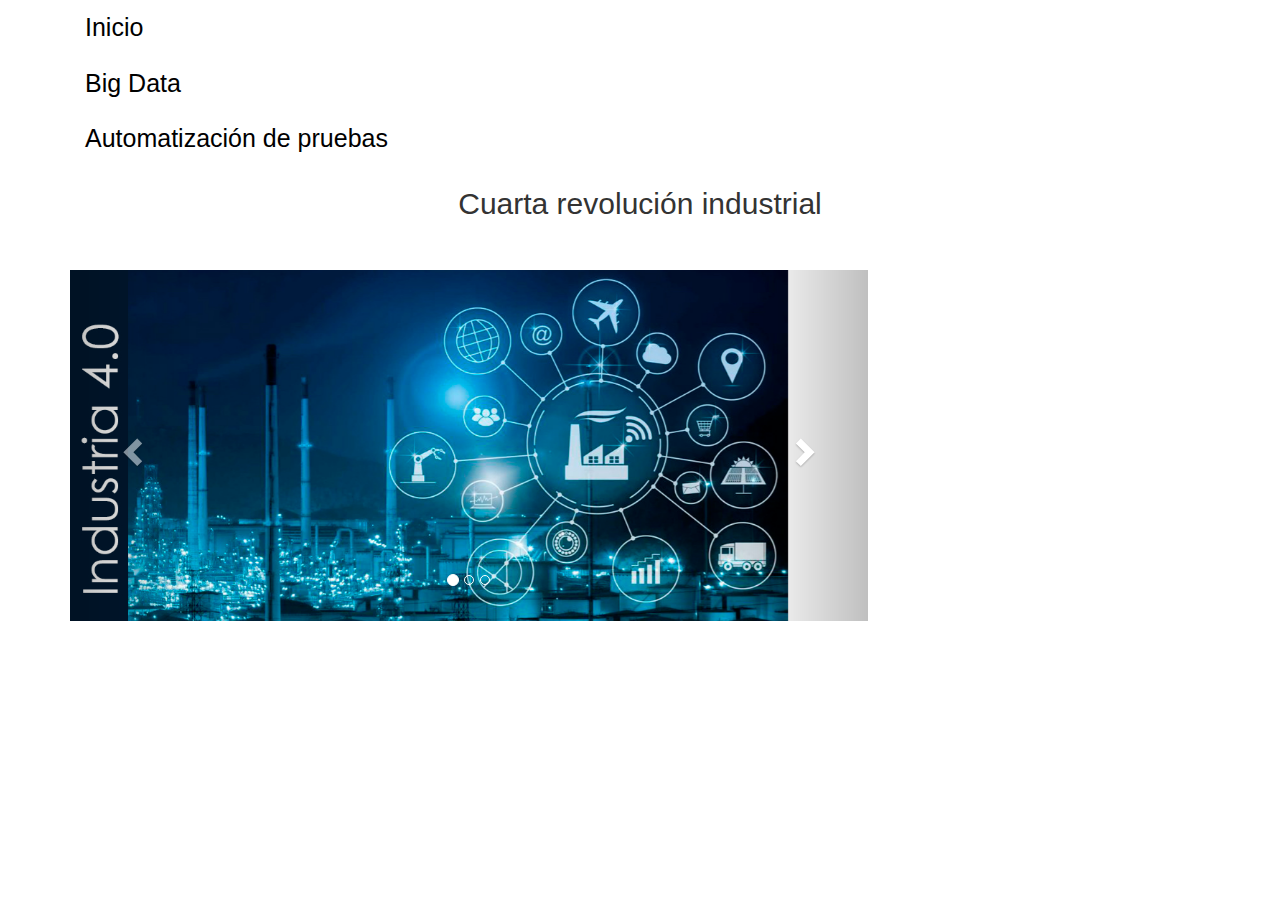
<file: index.html>
<!DOCTYPE html>
<html lang="es">

<head>
    <meta charset="UTF-8">
    <meta http-equiv="X-UA-Compatible" content="IE=edge">
    <meta name="viewport" content="width=device-width, initial-scale=1.0">
    <title>Inicio</title>

    <link href="https://cdn.jsdelivr.net/npm/bootstrap@5.2.1/dist/css/bootstrap.min.css" rel="stylesheet"
        integrity="sha384-iYQeCzEYFbKjA/T2uDLTpkwGzCiq6soy8tYaI1GyVh/UjpbCx/TYkiZhlZB6+fzT" crossorigin="anonymous">
    <script src="https://cdn.jsdelivr.net/npm/bootstrap@5.2.1/dist/js/bootstrap.bundle.min.js"
        integrity="sha384-u1OknCvxWvY5kfmNBILK2hRnQC3Pr17a+RTT6rIHI7NnikvbZlHgTPOOmMi466C8"
        crossorigin="anonymous"></script>

    <link rel="stylesheet" href="https://maxcdn.bootstrapcdn.com/bootstrap/3.4.1/css/bootstrap.min.css">
    <script src="https://ajax.googleapis.com/ajax/libs/jquery/3.6.0/jquery.min.js"></script>
    <script src="https://maxcdn.bootstrapcdn.com/bootstrap/3.4.1/js/bootstrap.min.js"></script>
</head>

<body>
    <div class="container">
        <div id="encabezado">
            <ul class="nav" style="font-size: 25px;">
                <li class="nav-item">
                    <a class="nav-link active fw-bold" aria-current="page" href="index.html"
                        style="color: black;">Inicio</a>
                </li>
                <li class="nav-item">
                    <a class="nav-link fw-bold" href="bigdata.html" style="color: black;">Big Data</a>
                </li>
                <li class="nav-item">
                    <a class="nav-link fw-bold" href="automatizacion.html" style="color: black;">Automatización de
                        pruebas</a>
                </li>
            </ul>
        </div>

        <h2 class="text-center">Cuarta revolución industrial</h2>

        <br />
        <br />

        <div id="myCarousel" class="carousel slide" data-ride="carousel" style="width: 70%; height: 70%;">
            <!-- Indicators -->
            <ol class="carousel-indicators">
                <li data-target="#myCarousel" data-slide-to="0" class="active"></li>
                <li data-target="#myCarousel" data-slide-to="1"></li>
                <li data-target="#myCarousel" data-slide-to="2"></li>
            </ol>

            <div style="display: flex; justify-content: center;">
                <!-- Wrapper for slides -->
                <div class="carousel-inner">
                    <div class="item active">
                        <img src="img/IMG_CuartaRevolucionIndustrial.jpg" alt="Cuarta revolución industrial" style="width:90%;">
                    </div>

                    <div class="item">
                        <img src="img/Cuarta-revolucion2.jpg" alt="Cuarta revolución industrial" style="width:90%;">
                    </div>

                    <div class="item">
                        <img src="img/La-Cuarta-Revolución-Industrial-1080x700-800x400.jpg"
                            alt="Cuarta revolución industrial" style="width:90%;">
                    </div>
                </div>

                <!-- Left and right controls -->
                <a class="left carousel-control" href="#myCarousel" data-slide="prev">
                    <span class="glyphicon glyphicon-chevron-left"></span>
                    <span class="sr-only">Anterior</span>
                </a>
                <a class="right carousel-control" href="#myCarousel" data-slide="next">
                    <span class="glyphicon glyphicon-chevron-right"></span>
                    <span class="sr-only">Siguiente</span>
                </a>
            </div>
        </div>
    </div>
</body>

</html>
</file>
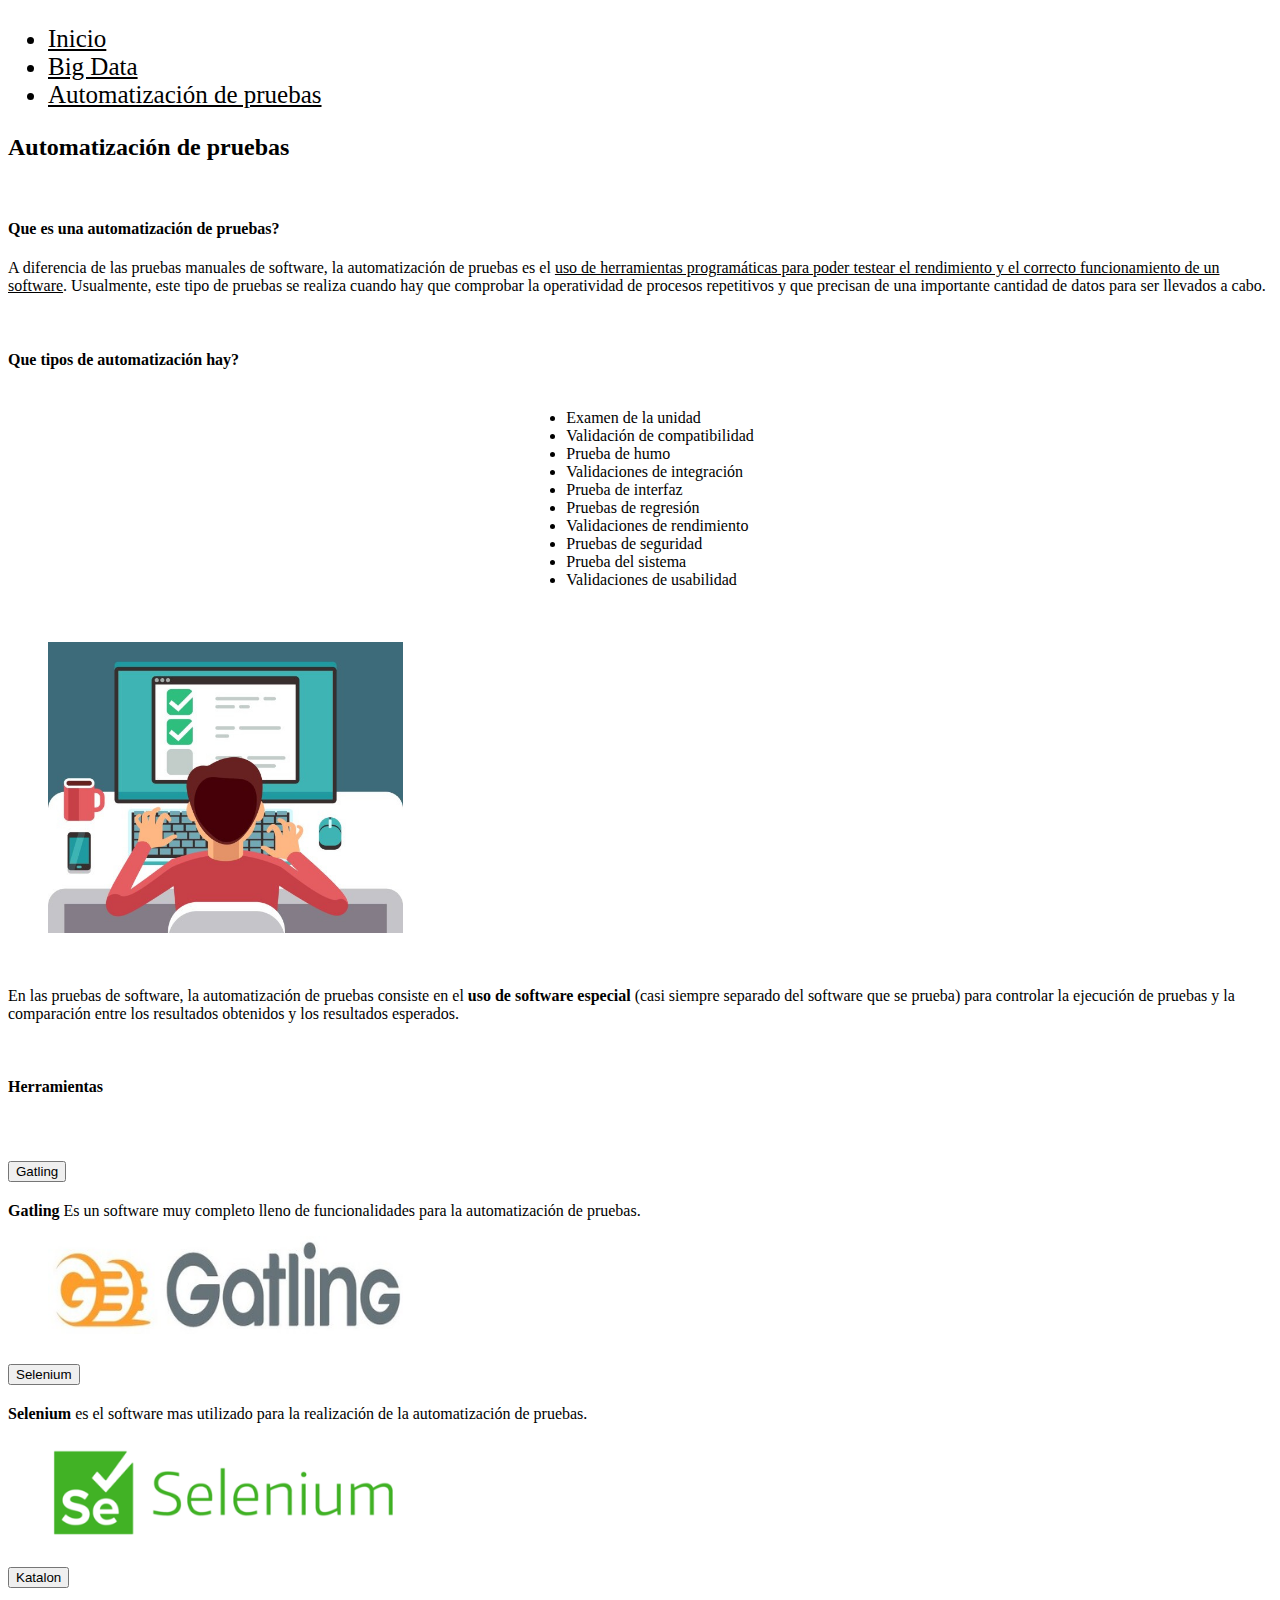
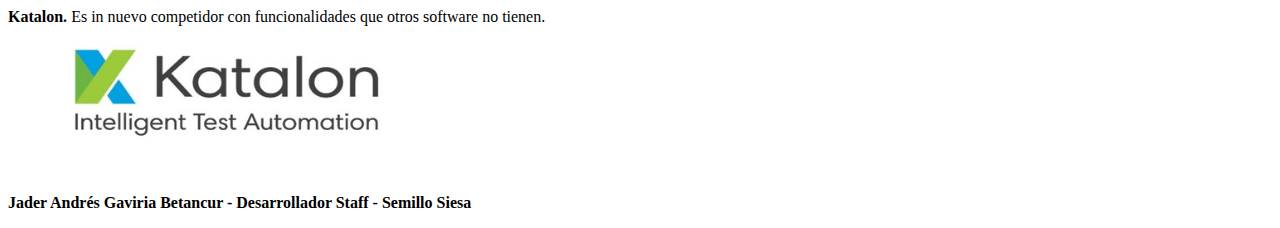
<file: automatizacion.html>
<!DOCTYPE html>
<html lang="es">

<head>
  <meta charset="UTF-8">
  <meta http-equiv="X-UA-Compatible" content="IE=edge">
  <meta name="viewport" content="width=device-width, initial-scale=1.0">
  <meta Author="Jader" description="Ejercicio Propuesto 2 - HTML - CSS Siesa ">
  <title>Ejercicio Propuesto 2 - HTML - CSS - Javascript</title>

  <link href="https://cdn.jsdelivr.net/npm/bootstrap@5.2.1/dist/css/bootstrap.min.css" rel="stylesheet"
    integrity="sha384-iYQeCzEYFbKjA/T2uDLTpkwGzCiq6soy8tYaI1GyVh/UjpbCx/TYkiZhlZB6+fzT" crossorigin="anonymous">
  <script src="https://cdn.jsdelivr.net/npm/bootstrap@5.2.1/dist/js/bootstrap.bundle.min.js"
    integrity="sha384-u1OknCvxWvY5kfmNBILK2hRnQC3Pr17a+RTT6rIHI7NnikvbZlHgTPOOmMi466C8"
    crossorigin="anonymous"></script>

    <!-- <link rel="stylesheet" href="https://maxcdn.bootstrapcdn.com/bootstrap/3.4.1/css/bootstrap.min.css">
    <script src="https://ajax.googleapis.com/ajax/libs/jquery/3.6.0/jquery.min.js"></script>
    <script src="https://maxcdn.bootstrapcdn.com/bootstrap/3.4.1/js/bootstrap.min.js"></script> -->
    

  <link rel="icon" type="image/jpg" href="img/icono.png" />
  <!-- <link rel="stylesheet" href="css/estilos.css"> -->

</head>

<body onload="Bienvenida()">
  <div class="container">
    <div id="encabezado">
      <ul class="nav" style="font-size: 25px;">
        <li class="nav-item">
          <a class="nav-link active fw-bold" aria-current="page" href="index.html" style="color: black;">Inicio</a>
        </li>
        <li class="nav-item">
          <a class="nav-link fw-bold" href="bigdata.html" style="color: black;">Big Data</a>
        </li>
        <li class="nav-item">
          <a class="nav-link fw-bold" href="automatizacion.html" style="color: black;">Automatización de pruebas</a>
        </li>
      </ul>
    </div>

    <h2 class="text-center">Automatización de pruebas</h2>

    <!-- <figure class="text-center"><img src="img/Concepto.jpg" alt="imagen" width="50%" height="50%"/></figure> -->

    <div id="bienve">
      <h2 id="bienvenida"></h2>
    </div>
    <br />
    <div id="dvque">
      <h4>Que es una automatización de pruebas?</h4>
      <p class="fst-italic fw-semibold" id="inicio">A diferencia de las pruebas manuales de software, la automatización
        de pruebas es el <u> uso de herramientas programáticas para poder testear el rendimiento y el correcto
          funcionamiento de un software</u>. Usualmente, este tipo de pruebas se realiza cuando hay que comprobar la
        operatividad de procesos repetitivos y que precisan de una importante cantidad de datos para ser llevados a
        cabo.</p>
    </div>
    <br />
    <div id="dvtipos">
      <h4 class="text-center">Que tipos de automatización hay?</h4>
      <table class="lista" style="margin: auto;">
        <tr>
          <td>
            <ul class="list-group">
              <li class="list-group-item">Examen de la unidad</li>
              <li class="list-group-item">Validación de compatibilidad</li>
              <li class="list-group-item">Prueba de humo</li>
              <li class="list-group-item">Validaciones de integración</li>
              <li class="list-group-item">Prueba de interfaz</li>
              <li class="list-group-item">Pruebas de regresión</li>
              <li class="list-group-item">Validaciones de rendimiento</li>
              <li class="list-group-item">Pruebas de seguridad</li>
              <li class="list-group-item">Prueba del sistema</li>
              <li class="list-group-item">Validaciones de usabilidad</li>
            </ul>
          </td>
        </tr>
      </table>
      <br />
      <div class="text-center">
        <figure><img class="rounded mx-auto d-block" src="img/Testing.jpg" alt="imagen" width="30%" height="30%" />
        </figure>
      </div>
      <br />
      <div class="fs-4" id="dvExpli">
        <p>En las pruebas de software, la automatización de pruebas consiste en el <b>uso de software especial</b> (casi
          siempre separado del software que se prueba) para controlar la ejecución de pruebas y la comparación entre los
          resultados obtenidos y los resultados esperados.</p>
      </div>
      <br />
      <div>
        <h4>Herramientas</h4>

      </div>
      <br />

      <div class="accordion" id="accordionExample">
        <div class="accordion-item">
          <h2 class="accordion-header" id="headingOne">
            <button class="accordion-button" type="button" data-bs-toggle="collapse" data-bs-target="#collapseOne"
              aria-expanded="true" aria-controls="collapseOne">
              Gatling
            </button>
          </h2>
          <div id="collapseOne" class="accordion-collapse collapse show" aria-labelledby="headingOne"
            data-bs-parent="#accordionExample">
            <div class="accordion-body">
              <strong>Gatling</strong> Es un software muy completo lleno de funcionalidades para la automatización de
              pruebas.
              <br>
              <figure><img src="img/Gatling-logo55.jpg" alt="" width="30%" height="30%"></figure>
            </div>
          </div>
        </div>
        <div class="accordion-item">
          <h2 class="accordion-header" id="headingTwo">
            <button class="accordion-button collapsed" type="button" data-bs-toggle="collapse"
              data-bs-target="#collapseTwo" aria-expanded="false" aria-controls="collapseTwo">
              Selenium
            </button>
          </h2>
          <div id="collapseTwo" class="accordion-collapse collapse" aria-labelledby="headingTwo"
            data-bs-parent="#accordionExample">
            <div class="accordion-body">
              <strong>Selenium</strong> es el software mas utilizado para la realización de la automatización de
              pruebas.
              <figure><img src="img/selenium-logo11.png" alt="" width="30%" height="30%"></figure>
            </div>
          </div>
        </div>
        <div class="accordion-item">
          <h2 class="accordion-header" id="headingThree">
            <button class="accordion-button collapsed" type="button" data-bs-toggle="collapse"
              data-bs-target="#collapseThree" aria-expanded="false" aria-controls="collapseThree">
              Katalon
            </button>
          </h2>
          <div id="collapseThree" class="accordion-collapse collapse" aria-labelledby="headingThree"
            data-bs-parent="#accordionExample">
            <div class="accordion-body">
              <strong>Katalon.</strong> Es in nuevo competidor con funcionalidades que otros software no tienen.
              <figure><img src="img/katalon_logo11.jpeg" alt="" width="30%" height="30%"></figure>
            </div>
          </div>
        </div>
      </div>

      <br />
      <footer>
        <p class="text-uppercase text-center" id="info"><strong>Jader Andrés Gaviria Betancur - Desarrollador Staff -
            Semillo Siesa</strong></p>
      </footer>
    </div>






  </div>

</body>

</html>
</file>
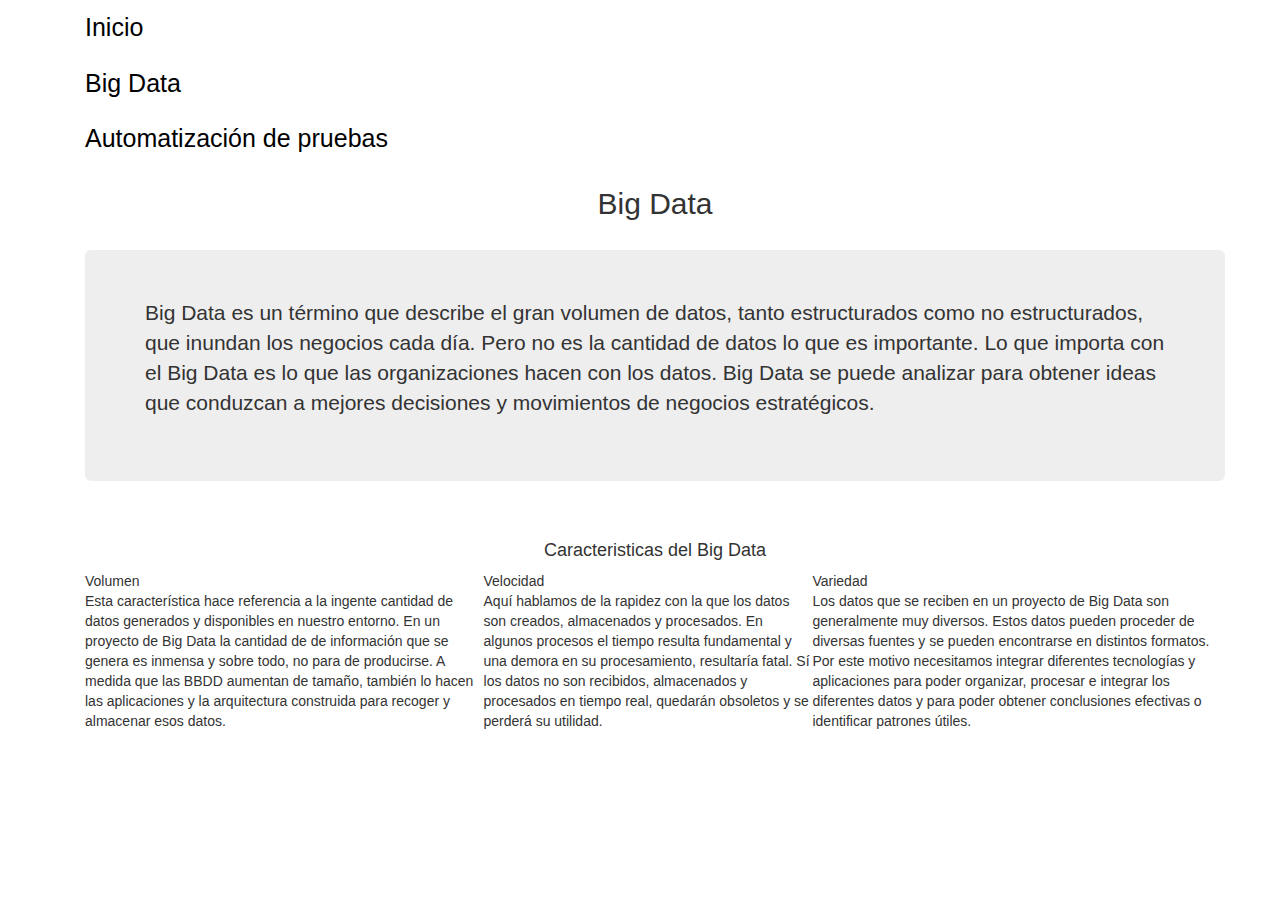
<file: bigdata.html>
<!DOCTYPE html>
<html lang="es">

<head>
    <meta charset="UTF-8">
    <meta http-equiv="X-UA-Compatible" content="IE=edge">
    <meta name="viewport" content="width=device-width, initial-scale=1.0">
    <title>Inicio</title>

    <link href="https://cdn.jsdelivr.net/npm/bootstrap@5.2.1/dist/css/bootstrap.min.css" rel="stylesheet"
        integrity="sha384-iYQeCzEYFbKjA/T2uDLTpkwGzCiq6soy8tYaI1GyVh/UjpbCx/TYkiZhlZB6+fzT" crossorigin="anonymous">
    <script src="https://cdn.jsdelivr.net/npm/bootstrap@5.2.1/dist/js/bootstrap.bundle.min.js"
        integrity="sha384-u1OknCvxWvY5kfmNBILK2hRnQC3Pr17a+RTT6rIHI7NnikvbZlHgTPOOmMi466C8"
        crossorigin="anonymous"></script>

    <link rel="stylesheet" href="https://maxcdn.bootstrapcdn.com/bootstrap/3.4.1/css/bootstrap.min.css">
    <script src="https://ajax.googleapis.com/ajax/libs/jquery/3.6.0/jquery.min.js"></script>
    <script src="https://maxcdn.bootstrapcdn.com/bootstrap/3.4.1/js/bootstrap.min.js"></script>
</head>

<body>
    <div class="container">
        <div id="encabezado">
            <ul class="nav" style="font-size: 25px;">
                <li class="nav-item">
                    <a class="nav-link active fw-bold" aria-current="page" href="index.html"
                        style="color: black;">Inicio</a>
                </li>
                <li class="nav-item">
                    <a class="nav-link fw-bold" href="bigdata.html" style="color: black;">Big Data</a>
                </li>
                <li class="nav-item">
                    <a class="nav-link fw-bold" href="automatizacion.html" style="color: black;">Automatización de
                        pruebas</a>
                </li>
            </ul>
        </div>

        <div class="container">
            <h2 class="text-center">Big Data</h2>
            <br />
            <div class="jumbotron">
                <p>
                    Big Data es un término que describe el gran volumen de datos, tanto estructurados como no
                    estructurados, que inundan los negocios cada día. Pero no es la cantidad de datos lo que es
                    importante. Lo que importa con el Big Data es lo que las organizaciones hacen con los datos. Big
                    Data se puede analizar para obtener ideas que conduzcan a mejores decisiones y movimientos de
                    negocios estratégicos.
                </p>
            </div>
            <br/>
            <h4 class="text-center">Caracteristicas del Big Data</h4>
            <div style="display: flex;">
                
                <div class="card">
                    <div class="card-header">Volumen</div>
                    <div class="card-body">
                        <p>Esta característica hace referencia a la ingente cantidad de datos generados y disponibles en nuestro entorno. En un proyecto de Big Data la cantidad de de información que se genera es inmensa y sobre todo, no para de producirse. A medida que las BBDD aumentan de tamaño, también lo hacen las aplicaciones y la arquitectura construida para recoger y almacenar esos datos.

                        </p>

                    </div>
                    
                  </div>
                  <div class="card">
                    <div class="card-header">Velocidad</div>
                    <div class="card-body">
                        Aquí hablamos de la rapidez con la que los datos son creados, almacenados
                        y procesados. En algunos procesos el tiempo resulta fundamental y una demora en su procesamiento, resultaría fatal. Sí los datos no son recibidos, almacenados y procesados en tiempo real, quedarán obsoletos y se perderá su utilidad.                                                
                    </div>
                    
                  </div>
                  <div class="card">
                    <div class="card-header">Variedad</div>
                    <div class="card-body">
                        <p>Los datos que se reciben en un proyecto de Big Data son generalmente muy diversos. Estos datos pueden proceder de diversas fuentes y se pueden encontrarse en distintos formatos. Por este motivo necesitamos integrar diferentes tecnologías y aplicaciones para poder organizar, procesar e integrar los diferentes datos y para poder obtener conclusiones efectivas o identificar patrones útiles.

                        </p>
                    </div>
                    
                  </div>
            </div>
            
        </div>
    </div>
</body>

</html>
</file>
<file: css/estilos.css>
body {
    margin-top: 30px;
}
figure {
    text-align: center;
}
h1 {
    text-align: center;
}

h4 {
    text-align: left;
}

#dvExpli {
    border-style: solid;
    border: 10px 10px 10px 10px;
    border-radius: 4px;
    padding: 10px 10px 10px 10px;
}

#tabla {
    background-color: rgb(103, 163, 216);
    width: 100%;
    text-align: center;
    font-weight: bold;
}

#bienvenida {
    text-align: center;
    font-weight: bold;
    text-shadow: 3px 3px 0 rgba(5, 5, 5, 0.4);
}
</file>
